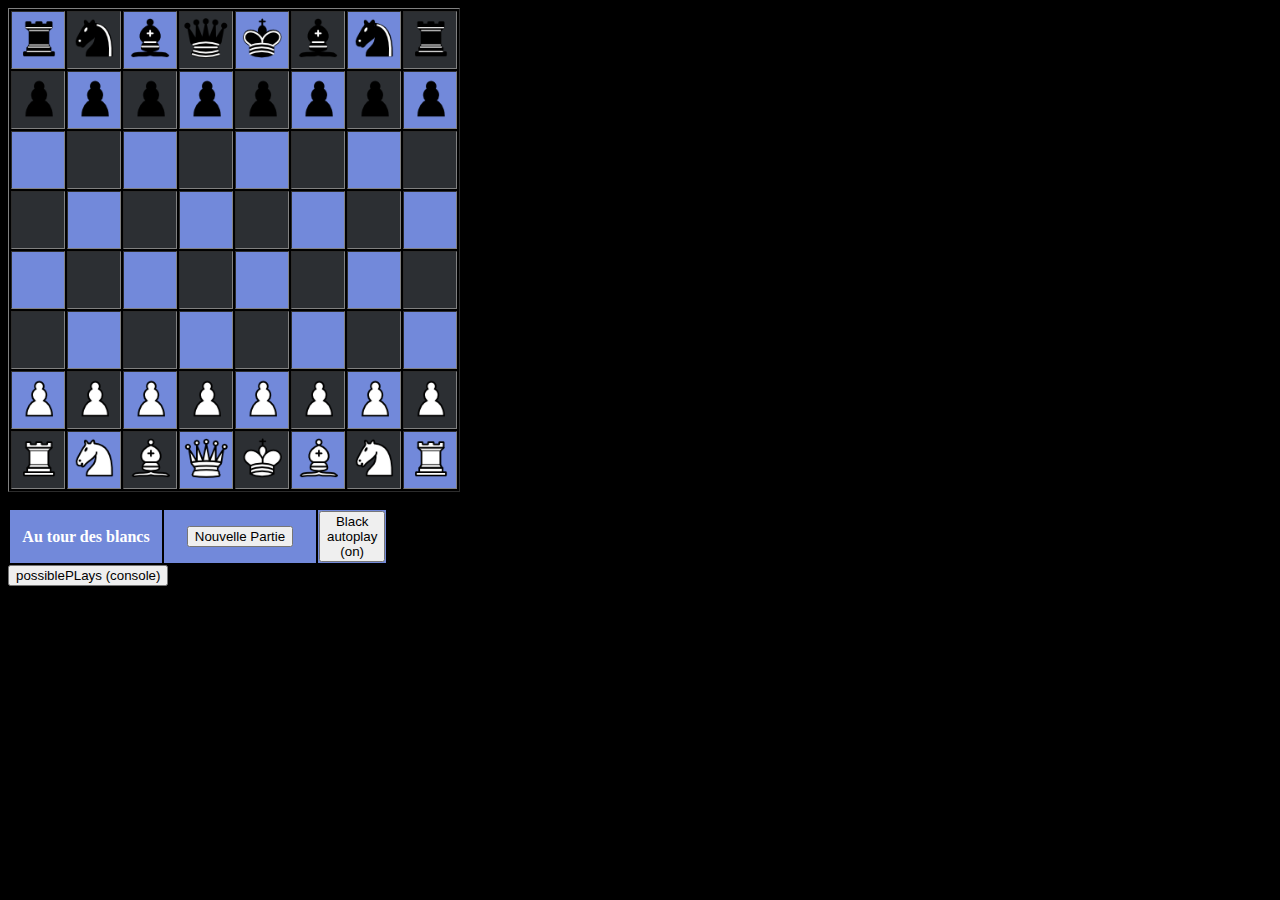
<file: Echecs/index.html>
<!doctype html>

<html lang="en">
<head>
  	<meta charset="utf-8">
	
  	<title>Chess</title>
  	<meta name="description" content="Chess">
  	<meta name="author" content="SitePoint">
	
  	<link rel="stylesheet" href="styles.css">

</head>

<body>

	<table border>
	    <tr>
	        <th></th>
	        <th></th>
	        <th></th>
	        <th></th>
	        <th></th>
	        <th></th>
	        <th></th>
	        <th></th>
	    </tr>
	    <tr>
	        <th></th>
	        <th></th>
	        <th></th>
	        <th></th>
	        <th></th>
	        <th></th>
	        <th></th>
	        <th></th>
	    </tr>
	    <tr>
	        <th></th>
	        <th></th>
	        <th></th>
	        <th></th>
	        <th></th>
	        <th></th>
	        <th></th>
	        <th></th>
	    </tr>
	    <tr>
	        <th></th>
	        <th></th>
	        <th></th>
	        <th></th>
	        <th></th>
	        <th></th>
	        <th></th>
	        <th></th>
	    </tr>
	    <tr>
	        <th></th>
	        <th></th>
	        <th></th>
	        <th></th>
	        <th></th>
	        <th></th>
	        <th></th>
	        <th></th>
	    </tr>
	    <tr>
	        <th></th>
	        <th></th>
	        <th></th>
	        <th></th>
	        <th></th>
	        <th></th>
	        <th></th>
	        <th></th>
	    </tr>
	    <tr>
	        <th></th>
	        <th></th>
	        <th></th>
	        <th></th>
	        <th></th>
	        <th></th>
	        <th></th>
	        <th></th>
	    </tr>
	    <tr>
	        <th></th>
	        <th></th>
	        <th></th>
	        <th></th>
	        <th></th>
	        <th></th>
	        <th></th>
	        <th></th>
	    </tr>
	</table>
	<p></p>	
	<table>
		<tr>
			<th id="menu"><p id="tour">Au tour des blancs</p></th>
			<th id="menu" onclick="newGame()"><button>Nouvelle Partie</button></th>
			<th><button id = "auto" onclick="blackAutoplayConfig()">Black autoplay (on)</button></th>
		</tr>
	</table>
	<button onclick="possiblePlays()">possiblePLays (console)</button>

  	<script src="system/blackifyTable.js"></script>
  	<script src="system/main.js"></script>
    <script src="system/roque.js"></script>
    <script src="system/possiblePlays.js"></script>
    <script src="system/convertSymbol.js"></script>
    <script src="system/valueOfPlay.js"></script>
    <script src="system/blackAutoplay.js"></script>
    <script src="system/whiteAutoplay.js"></script>


  	<script src="pieces/p.js"></script>
    <script src="pieces/f.js"></script>
  	<script src="pieces/t.js"></script>
  	<script src="pieces/c.js"></script>
    <script src="pieces/r.js"></script>
    <script src="pieces/d.js"></script>



  	<script>blackifyTable()</script>

</body>
</html>
</file>
<file: Echecs/styles.css>
body {
	background-color:black;
}
th {
	 width: 50px;
	 height: 50px;
	 background-color: #7289DA;
}
img {
	width: 50px;
	filter: hue-rotate(120deg);
	filter:saturate(600%);
}
p {
	color: white;
}
#menu {
	width: 150px;
	height: 0px;
}
</file>
